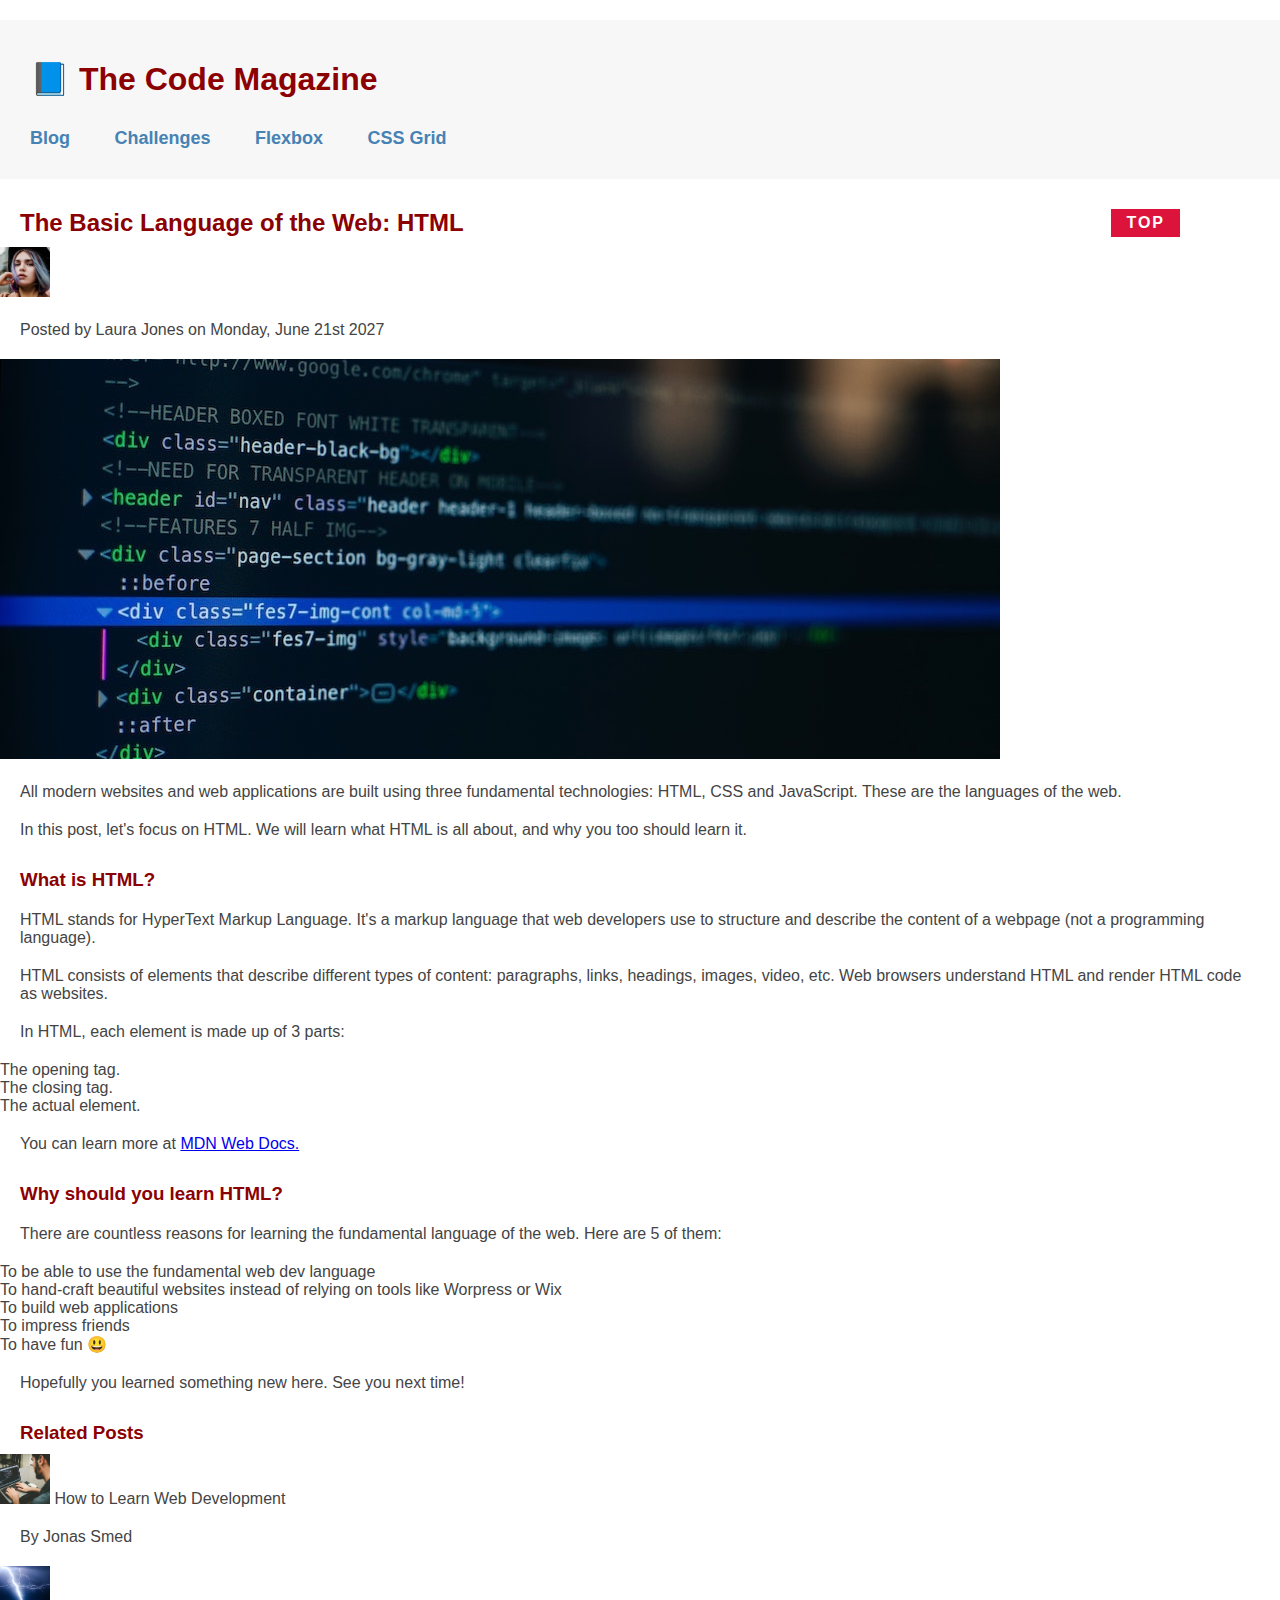
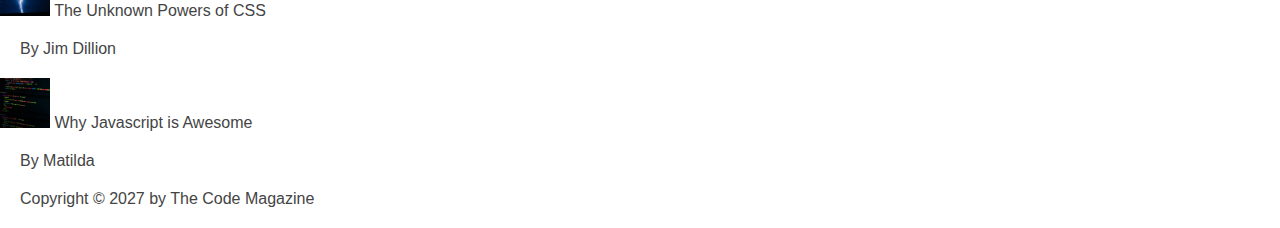
<file: Css/Code/index.html>
<!DOCTYPE html>
<html lang="en">
  <head>
    <meta charset="UTF-8" />
    <meta http-equiv="X-UA-Compatible" content="IE=edge" />
    <meta name="viewport" content="width=device-width, initial-scale=1.0" />
    <title>The Code Magazine</title>
    <link rel="stylesheet" href="./styles.css" />
  </head>
  <body>
    <header class="web-header">
      <h1>📘 The Code Magazine</h1>

      <nav>
        <a href="#">Blog</a>
        <a href="./challenge.html">Challenges</a>
        <a href="#">Flexbox</a>
        <a href="#">CSS Grid</a>
      </nav>
    </header>

    <article>
      <section class="article-title">
        <div class="section-title">
          <h2>The Basic Language of the Web: HTML</h2>
          <p class="top">top</p>
        </div>

        <img
          class="author img-sm"
          src="./assets/laura-jones.jpg"
          alt="Laura Jones"
        />
        <p>Posted by Laura Jones on Monday, June 21st 2027</p>

        <img src="./assets/post-img.jpg" alt="Code on the screen" />
        <p>
          All modern websites and web applications are built using three
          fundamental technologies: HTML, CSS and JavaScript. These are the
          languages of the web.
        </p>

        <p>
          In this post, let's focus on HTML. We will learn what HTML is all
          about, and why you too should learn it.
        </p>
      </section>

      <section class="article-details">
        <h3>What is HTML?</h3>

        <p>
          HTML stands for HyperText Markup Language. It's a markup language that
          web developers use to structure and describe the content of a webpage
          (not a programming language).
        </p>
        <p>
          HTML consists of elements that describe different types of content:
          paragraphs, links, headings, images, video, etc. Web browsers
          understand HTML and render HTML code as websites.
        </p>
        <p>In HTML, each element is made up of 3 parts:</p>
        <ol>
          <li>The opening tag.</li>
          <li>The closing tag.</li>
          <li>The actual element.</li>
        </ol>

        <p>
          You can learn more at
          <a href="#">MDN Web Docs.</a>
        </p>

        <h3>Why should you learn HTML?</h3>
        <p>
          There are countless reasons for learning the fundamental language of
          the web. Here are 5 of them:
        </p>

        <ul>
          <li>To be able to use the fundamental web dev language</li>
          <li>
            To hand-craft beautiful websites instead of relying on tools like
            Worpress or Wix
          </li>
          <li>To build web applications</li>
          <li>To impress friends</li>
          <li>To have fun 😃</li>
        </ul>

        <p>Hopefully you learned something new here. See you next time!</p>
      </section>
    </article>

    <aside>
      <h3>Related Posts</h3>
      <ul>
        <li>
          <img class="img-sm" src="./assets/related-1.jpg" alt="" />
          How to Learn Web Development
          <p>By Jonas Smed</p>
        </li>

        <li>
          <img class="img-sm" src="./assets/related-2.jpg" alt="" />
          The Unknown Powers of CSS
          <p>By Jim Dillion</p>
        </li>

        <li>
          <img class="img-sm" src="./assets/related-3.jpg" alt="" />
          Why Javascript is Awesome
          <p>By Matilda</p>
        </li>
      </ul>
    </aside>

    <footer>
      <p>Copyright &copy; 2027 by The Code Magazine</p>
    </footer>
  </body>
</html>
</file>
<file: Css/Code/styles.css>
* {
  margin: 0;
  padding: 0;
  box-sizing: border-box;
}

body {
  color: #444;
  font-family: sans-serif;
  font-size: 16px;
}

/* ======= || GENERAL || ====== */

.img-sm {
  width: 50px;
  height: 50px;
}

.top {
  background-color: crimson;
  display: inline-block;
  padding: 5px 15px;
  color: white;
  text-transform: uppercase;
  font-weight: bold;
  letter-spacing: 2px;

  position: absolute;
  right: 80px;
  top: -20px;
}

.section-title {
  position: relative;
}

nav a:link {
  display: inline-block;
  padding: 20px;
  text-decoration: none;
  color: steelblue;
  font-weight: bold;
  font-size: 18px;
}

nav a:visited {
  color: steelblue;
}

nav a:hover {
  text-decoration: underline;
}

nav a:active {
  font-weight: 900;
}

h1,
h2,
h3 {
  color: darkred;
  margin-left: 20px;
  margin-top: 30px;
  margin-bottom: 10px;
}

p {
  font-family: Verdana, Geneva, Tahoma, sans-serif;
  margin: 20px 20px;
}

/* ======== || SECTIONS || ======= */
.web-header {
  color: crimson;
  background-color: #f7f7f7;
  padding: 10px;
  margin: 20px auto;
}
</file>
